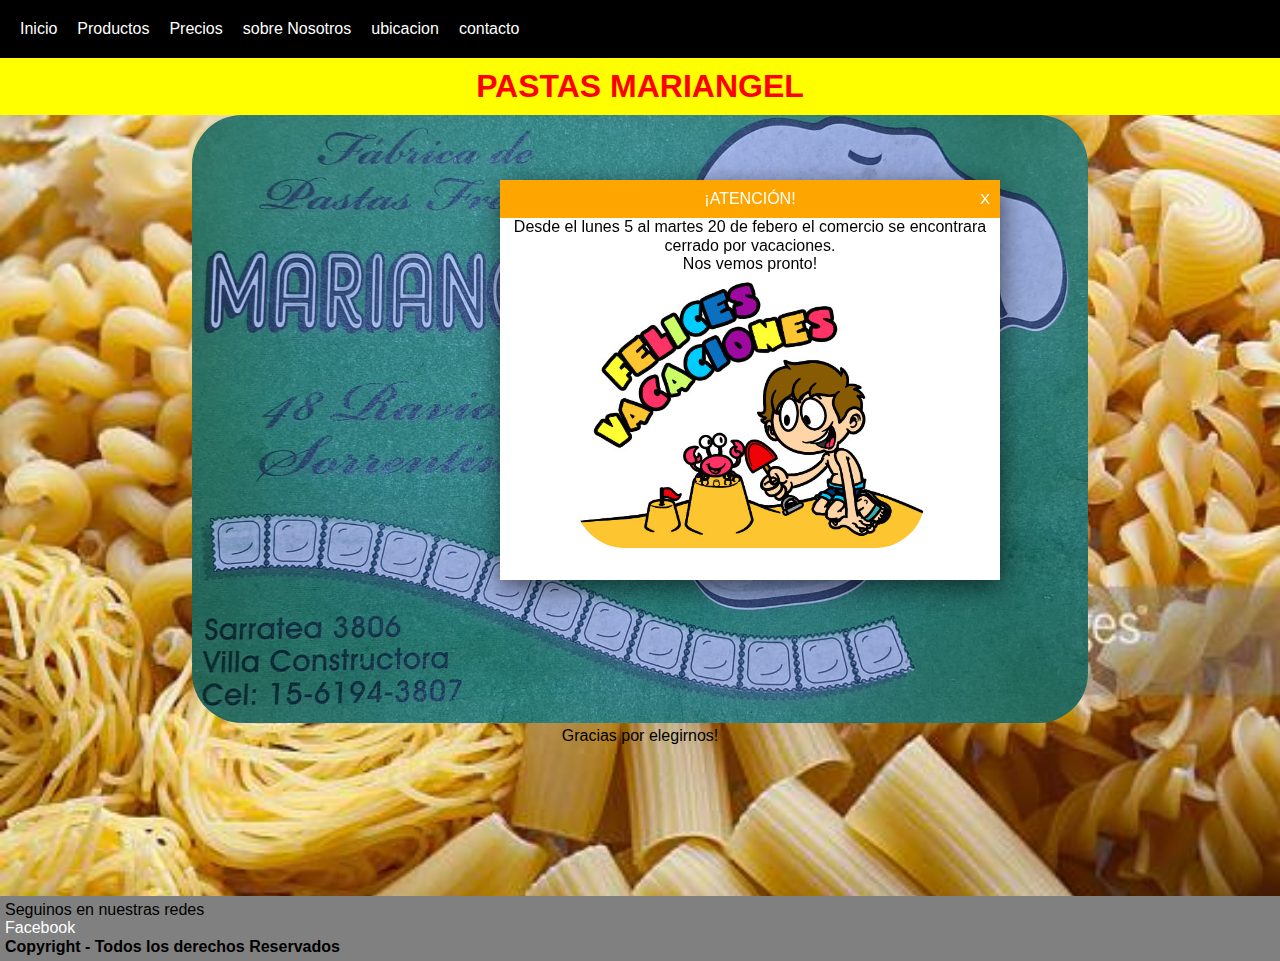
<file: index.html>
<!DOCTYPE html>
	<html lang="es">
	<head>
		<meta charset="utf-8">
		<meta name="viewport" content="width=device-width, initial-scale=1">
		<title>Mariangel Pastas Frescas</title>
		<link rel="stylesheet" type="text/css" href="index.css">
		<meta name="keyboards" content="ravioles, sorrentinos, agnolotis, canelones, lasagna, fideos, tapas, fileto, cuatro quesos" >
		<link rel="stylesheet" type="text/css" href="normalize.css">
	</head>

	<body>	
			
		<header>				
			<ul class="main-nav">
				<li><a href="index.html">Inicio</a></li>
				<li><a href="productos.html">Productos</a></li>
				<li><a href="precios.html">Precios</a></li>
				<li><a href="nosotros.html">sobre Nosotros</a></li>
				<li><a href="ubicacion.html">ubicacion</a></li>
				<li><a href="form (2).php">contacto</a></li>
			</ul>
		</header>
		<div class="centrar">
			<h1 style="margin:0">PASTAS MARIANGEL</h1>
			<img class="foto"src="logo.jpeg">
			<p> Gracias por elegirnos!</p>
		</div>
		<input type="checkbox" id="btn-modal">
	<label for="btn-modal" class="lbl-modal"></label>
	<div class="modal">
		<div class="contenedor">
			<header>¡ATENCIÓN!</header>
			<label for="btn-modal">X</label>
			<div class="contenido">
				<p>Desde el lunes 5 al martes 20 de febero el comercio se encontrara cerrado por vacaciones. <br> Nos vemos pronto!</p>
				<img src="pausa.jfif">

			</div>
		</div>	

	</div>
		<footer>
			<p>Seguinos en nuestras redes<br></p>	
			<a href="https://facebook.com/diego.canteros.12" target="-blank">Facebook</a>
			
			<h4>Copyright - Todos los derechos Reservados</h4>
		</footer>	
	


	</body>

</html>
</file>
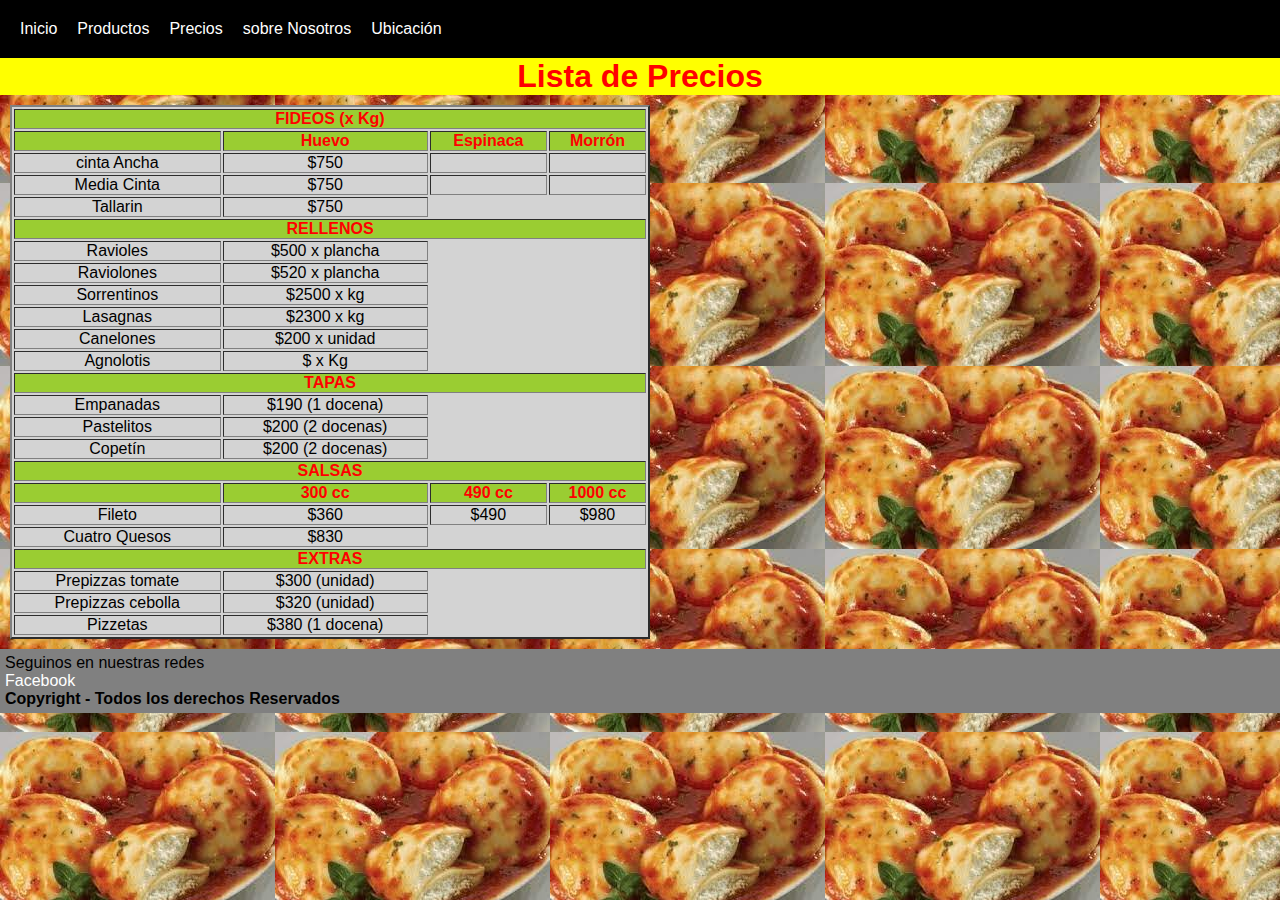
<file: precios.html>
<!DOCTYPE html>
<html lang="es">
<head>
	<meta charset="utf-8">
	<meta name="viewport" content="width=device-width, initial-scale=1">
	<title>Pastas Mariangel</title>
	<link rel="stylesheet" type="text/css" href="precios.css">
</head>
<body>
	<header>
				
		<nav >
			<ul class="main-nav">
				<li><a href="index.html">Inicio</a></li>
				<li><a href="productos.html">Productos</a></li>
				<li><a href="precios.html">Precios</a></li>
				<li><a href="nosotros.html">sobre Nosotros</a></li>
				<li><a href="https://www.google.es/maps/place/Sarratea+3806,+B1754CFP+San+Justo,+Provincia+de+Buenos+Aires/@-34.6883402,-58.5622062,17z/data=!4m13!1m7!3m6!1s0x95bcc61f5164fe6b:0x86cccb83cfc57bd3!2sSarratea+3806,+B1754CFP+San+Justo,+Provincia+de+Buenos+Aires!3b1!8m2!3d-34.68834!4d-58.560017!3m4!1s0x95bcc61f5164fe6b:0x86cccb83cfc57bd3!8m2!3d-34.68834!4d-58.560017">Ubicación</a></li>
			</ul>					
		</nav>
				
	</header>
      <h1>Lista de Precios</h1>
      
      <div class="table">
      <table width="50%"border="2"align="CENTER">
      	<tr class="producto"align="CENTER"><td colspan="4">FIDEOS (x Kg)</tr>
      	<tr class="variante"align="CENTER"><td><td>Huevo<td>Espinaca<td>Morrón</tr>
      	<tr><td> cinta Ancha<td>$750<td><td></tr>
      	<tr><td> Media Cinta<td>$750<td><td></tr>
      	<tr><td> Tallarin<td>$750</tr>
      	<tr class="producto"align="CENTER"><td colspan="4">RELLENOS</tr>
      	<tr><td>Ravioles<td>$500 x plancha</tr>
      	<tr><td>Raviolones<td>$520 x plancha</tr>
      	<tr><td>Sorrentinos<td>$2500 x kg</tr>
      	<tr><td>Lasagnas<td>$2300 x kg</tr>
      	<tr><td>Canelones<td>$200 x unidad</tr>
      	<tr><td>Agnolotis<td>$         x Kg</tr>
      	<tr class="producto"align="CENTER"><td colspan="4">TAPAS</tr>
      	<tr><td>Empanadas<td>$190 (1 docena)</tr>
      	<tr><td>Pastelitos<td>$200 (2 docenas)</tr>
      	<tr><td>Copetín<td>$200 (2 docenas)</tr>
      	<tr class="producto"align="CENTER"><td colspan="4">SALSAS</tr>
      	<tr class="variante"align="CENTER"><td><td>300 cc<td>490 cc<td>1000 cc</tr>	
      	<tr><td>Fileto<td>$360<td>$490<td>$980</tr>
      	<tr><td>Cuatro Quesos<td>$830 </tr>
      	<tr class="producto"align="CENTER"><td colspan="4">EXTRAS</tr>
      	<tr><td>Prepizzas tomate<td>$300 (unidad)</tr>
      	<tr><td>Prepizzas cebolla<td>$320 (unidad)</tr>
      	<tr><td>Pizzetas<td>$380 (1 docena)</tr>
      </table>
      </div>
      <footer>
		<p>Seguinos en nuestras redes<br></p>	
		<a href="https://facebook.com/diego.canteros.12" target="-blank">Facebook</a>
		<h4>Copyright - Todos los derechos Reservados</h4>
	</footer>	
</body>
</html>
</file>
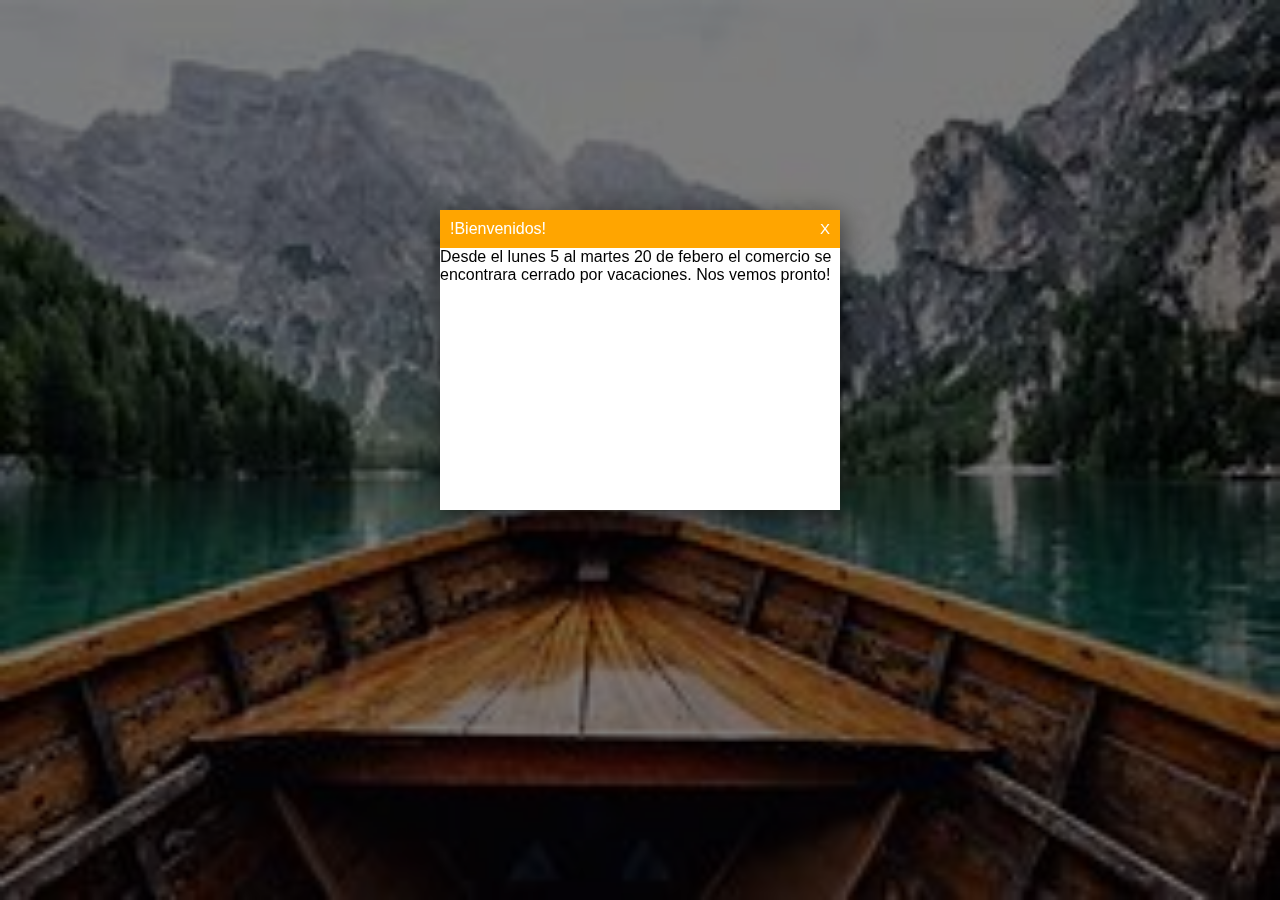
<file: prueba-modal.html>
<!DOCTYPE html>
<html lang="es">
<head>
	<meta charset="utf-8">
	<meta name="viewport" content="width=device-width, initial-scale=1">
	<title>modal</title>
	<link rel="stylesheet" type="text/css" href="prueba-modal.css">
</head>
<body>
	<input type="checkbox" id="btn-modal">
	<label for="btn-modal" class="lbl-modal"></label>
	<div class="modal">
		<div class="contenedor">
			<header>!Bienvenidos!</header>
			<label for="btn-modal">X</label>
			<div class="contenido">
				<p>Desde el lunes 5 al martes 20 de febero el comercio se encontrara cerrado por vacaciones. Nos vemos pronto!</p>
			</div>
		</div>	

	</div>
</body>
</html>
</file>
<file: index.css>
*{font-family: sans-serif;
		padding: 0;
	margin: 0;

}

a{
	color: white;
	text-decoration: none;

	
}

header {
	background: black;
}

h1{color: red;
background-color: yellow;
margin: 50px;
padding:  10px;

}


body{background-image: url(fondo-fideos.jpg);
	background-size:cover;}

footer {background: grey;
	margin-top: 150px;
	padding: 5px;
}

.centrar{
	text-align: center;



}

p{color: black;}

img{
	width: 70%;
	border-radius: 50px;
	border: 4px solid blue;
	opacity: 1.5;
		}

.main-nav{display: flex;
	flex-direction: row;
	padding: 10px;


}
 li{display: block;
 	padding: 10px}


@media screen and (max-width:400px){
	.main-nav{display: flex;
		flex-direction: column;
		}

		.foto{
			width: 300px;
			}
	
}

////

body, .modal{
	width: 100%;
	height: 100vh;
	display: flex;
	justify-content: center;
	align-items: center;
}
.modal{
	position: fixed;
	top: 300px;
	left: 500px;
	
	transition: all 500ms ease;
	opacity: 1;
	visibility: visible;
}

.contenedor{
	width: 500px;
	height: 400px;
	text-align: center;
	background: white;
	box-shadow: 1px 7px 25px rgba(0, 0, 0, .6);
	transition: all 500ms ease;
	position: relative;
	transform: translateY(-30%);
}
.contenedor header{
	padding: 10px;
	background: orange;
	color: white;
	text-align: CENTER;
}
#btn-modal:checked ~ .modal .contenedor{transform:translateY(0%);
	opacity: 0;
	visibility: hidden;

}
.contenedor label{
position: absolute;
top: 10px;
right: 10px;
color: #fff;
font-size: 15px;
cursor: pointer;
}

#btn-modal{
	display: none;
}
.contenido{
	margin: auto;}
	/*la pagina de incio esta sin hacer para practica del programador*/
}


/*
.nav__responsive-ul{
	display: none;
}

.nav{
	background: slateblue;
}
.nav__li{
	display: inline-block;
	padding:12px ;
	color: white;
}
.nav__li a{
	color: white;
	text-decoration: none;
}
.nav__li:hover>a{
	color: red;
}
.nav__li:hover>i{
	color: green;
}

.nav__li i{
	width: 30px;
	box-sizing: border-box;
	text-align: right;
	margin-right: 5px;
}

.nav__responsive-button-container{
	position: absolute;
	width: 100%;
	font-size: 25px;
	background-color: lightpink;
	margin-top: -64px;
	z-index: 100;
}
.nav__responsive-button{
	padding: 6px 20px;
	text-align: right;
	width: 100%;
}


@media only screen and (max-width:500px){
	.nav__ul{
			display: none;
	}
	.nav{height: 37px;
		width: 100%;
		}

	.nav__responsive-ul{
			display:block;
			position: absolute;
			width: 100%;
			margin-top: 37px;
			padding-top: 27px;
			height: 37px;

	}
	.nav__li-container{
		position: relative;
		top: -1000px;
		height: calc(100vh-64px);
		background: red;
		transition: all 1s;
		z-index: 1;
		width: 75%;
		padding-top: 27px;

	}


	.nav__responsive-li{
		width: 100%;
		padding: 9px 20px;
	}

	.nav__responsive-li i{
		box-sizing: border-box;
		text-align: center;
		margin-right: 5px;
		width: 30px;
		color: slateblue;
	}
	.nav__responsive-li a{
		color:slateblue;
		text-decoration: none;
	}
	.nav__responsive-ul:hover>.nav__li-container{
		top: -27px;

	}

}*/
</file>
<file: precios.css>
*{font-family: sans-serif;
		padding: 0;
		margin: 0;

}

body{
	background-image:url(sorrentinos.jpg);
}
table{background: lightgray;
	margin: 10px;
	text-align:center;

}

.table{
	text-align: center;
}

a{
	color: white;
	text-decoration: none;
}

header {
	background: black;
}

h1{color: red;
background-color: yellow;

text-align: center;
}


footer {background: grey;
padding: 5px;}

p{color: black;}

.main-nav{display: flex;
	flex-direction: rows;
	padding: 10px;

}
 li{display: block;
 	padding: 10px}

@media screen and (max-width:400px){
	.main-nav{display: flex;
		flex-direction: column;
		}
		S
	
}
.producto, .variante{font-weight: bold;
color: red;
background: yellowgreen;}
</file>
<file: prueba-modal.css>
*{
	margin: 0;
	padding: 0;
	box-sizing: border-box;
	font-family: sans-serif;
}

body{
	background-image:url(vacaciones.jfif) ;
	background-size: 100vw 100vh;
	min-width: 500PX;
}
body, .modal{
	width: 100%;
	height: 100vh;
	display: flex;
	justify-content: center;
	align-items: center;
}
.modal{
	position: fixed;
	top: 0;
	left: 0;
	background: rgba(0,0,0,.5);
	transition: all 500ms ease;
	opacity: 1;
	visibility: visible;
}

.contenedor{
	width: 400px;
	height: 300px;
	margin: auto;
	background: white;
	box-shadow: 1px 7px 25px rgba(0, 0, 0, .6);
	transition: all 500ms ease;
	position: relative;
	transform: translateY(-30%);
	
}
.contenedor header{
	padding: 10px;
	background: orange;
	color: white;
}
#btn-modal:checked ~ .modal .contenedor{transform: translateY(0%);
	opacity: 0;
visibility: hidden;
}
.contenedor label{
position: absolute;
top: 10px;
right: 10px;
color: #fff;
font-size: 15px;
cursor: pointer;
}

#btn-modal{
	display: none;
}
/*.lbl-modal{
	background: #fff;
	padding: 10px 15px;
	border-radius: 4px;
	cursor: pointer;
	display: none;

}*/
</file>
